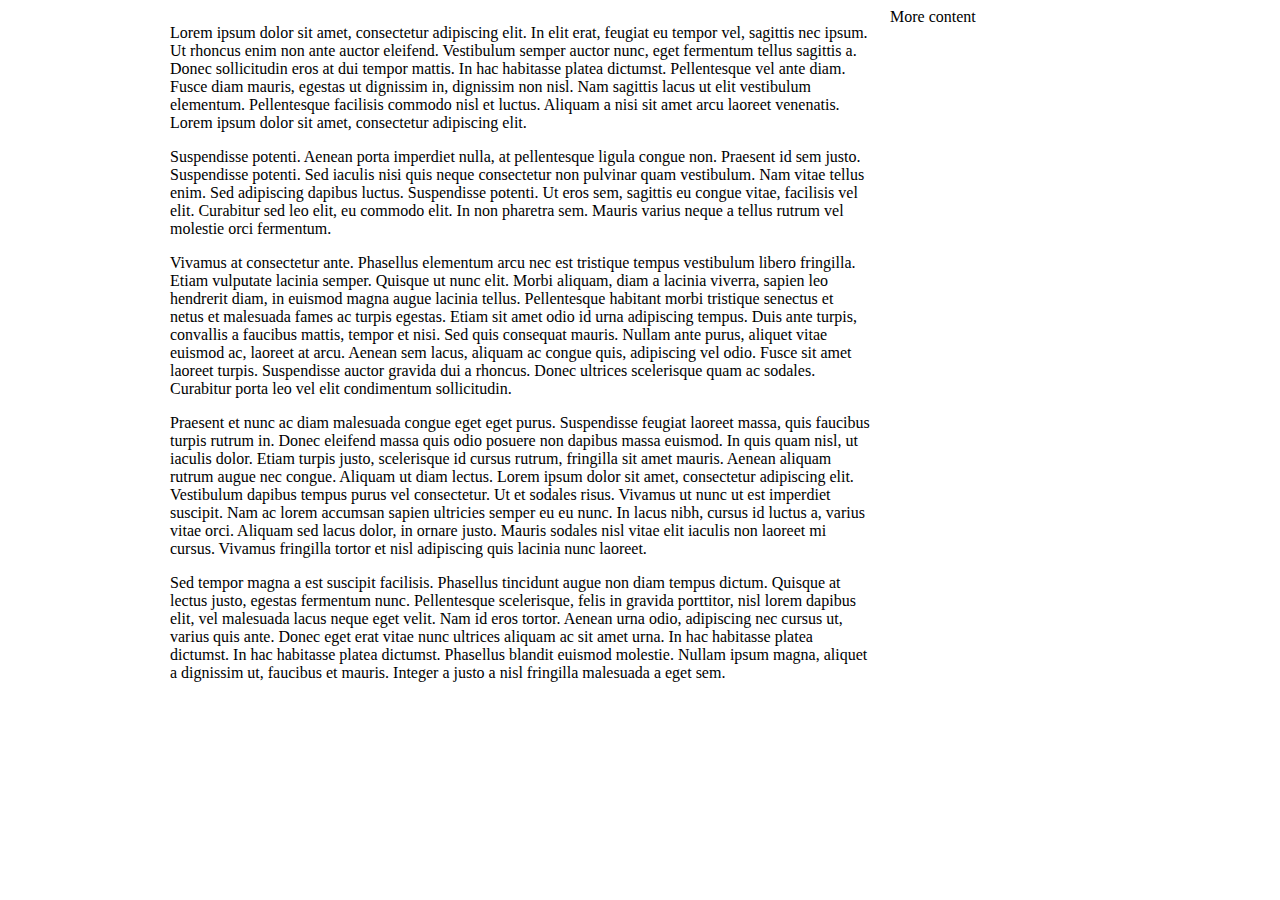
<file: index.html>
<!DOCTYPE html> 
<html xmlns="http://www.w3.org/1999/xhtml"> 
<head>  
<title>Widget PTP</title>
<meta http-equiv="content-type" content="text/html; charset=UTF-8"/> 
<script type="text/javascript" src="http://ajax.googleapis.com/ajax/libs/jquery/1.8.3/jquery.min.js"></script>
<script type="text/javascript" src="http://servicios.usig.buenosaires.gob.ar/usig-js/3.0/usig.AutoCompleterFull.min.js"></script>
<script type="text/javascript" src="http://servicios.usig.buenosaires.gob.ar/usig-js/3.0/usig.RecorridosFull.min.js"></script>
<script type="text/javascript" src="http://servicios.usig.buenosaires.gob.ar/usig-js/3.0/usig.MapaInteractivo.min.js"></script>
<script type="text/javascript" src="geocode_utils.js"></script>
<script type="text/javascript" src="pap_widget.js"></script>
<link rel="stylesheet" type="text/css" media="screen" href="layout.css"/>
</head>
<body>
<div class="container_12">
	<div class="grid_9">
		<p>Lorem ipsum dolor sit amet, consectetur adipiscing elit. In elit erat, feugiat eu tempor vel, sagittis nec ipsum. Ut rhoncus enim non ante auctor eleifend. Vestibulum semper auctor nunc, eget fermentum tellus sagittis a. Donec sollicitudin eros at dui tempor mattis. In hac habitasse platea dictumst. Pellentesque vel ante diam. Fusce diam mauris, egestas ut dignissim in, dignissim non nisl. Nam sagittis lacus ut elit vestibulum elementum. Pellentesque facilisis commodo nisl et luctus. Aliquam a nisi sit amet arcu laoreet venenatis. Lorem ipsum dolor sit amet, consectetur adipiscing elit.</p>

		<p>Suspendisse potenti. Aenean porta imperdiet nulla, at pellentesque ligula congue non. Praesent id sem justo. Suspendisse potenti. Sed iaculis nisi quis neque consectetur non pulvinar quam vestibulum. Nam vitae tellus enim. Sed adipiscing dapibus luctus. Suspendisse potenti. Ut eros sem, sagittis eu congue vitae, facilisis vel elit. Curabitur sed leo elit, eu commodo elit. In non pharetra sem. Mauris varius neque a tellus rutrum vel molestie orci fermentum.</p>

		<p>Vivamus at consectetur ante. Phasellus elementum arcu nec est tristique tempus vestibulum libero fringilla. Etiam vulputate lacinia semper. Quisque ut nunc elit. Morbi aliquam, diam a lacinia viverra, sapien leo hendrerit diam, in euismod magna augue lacinia tellus. Pellentesque habitant morbi tristique senectus et netus et malesuada fames ac turpis egestas. Etiam sit amet odio id urna adipiscing tempus. Duis ante turpis, convallis a faucibus mattis, tempor et nisi. Sed quis consequat mauris. Nullam ante purus, aliquet vitae euismod ac, laoreet at arcu. Aenean sem lacus, aliquam ac congue quis, adipiscing vel odio. Fusce sit amet laoreet turpis. Suspendisse auctor gravida dui a rhoncus. Donec ultrices scelerisque quam ac sodales. Curabitur porta leo vel elit condimentum sollicitudin.</p>

		<p>Praesent et nunc ac diam malesuada congue eget eget purus. Suspendisse feugiat laoreet massa, quis faucibus turpis rutrum in. Donec eleifend massa quis odio posuere non dapibus massa euismod. In quis quam nisl, ut iaculis dolor. Etiam turpis justo, scelerisque id cursus rutrum, fringilla sit amet mauris. Aenean aliquam rutrum augue nec congue. Aliquam ut diam lectus. Lorem ipsum dolor sit amet, consectetur adipiscing elit. Vestibulum dapibus tempus purus vel consectetur. Ut et sodales risus. Vivamus ut nunc ut est imperdiet suscipit. Nam ac lorem accumsan sapien ultricies semper eu eu nunc. In lacus nibh, cursus id luctus a, varius vitae orci. Aliquam sed lacus dolor, in ornare justo. Mauris sodales nisl vitae elit iaculis non laoreet mi cursus. Vivamus fringilla tortor et nisl adipiscing quis lacinia nunc laoreet.</p>

		<p>Sed tempor magna a est suscipit facilisis. Phasellus tincidunt augue non diam tempus dictum. Quisque at lectus justo, egestas fermentum nunc. Pellentesque scelerisque, felis in gravida porttitor, nisl lorem dapibus elit, vel malesuada lacus neque eget velit. Nam id eros tortor. Aenean urna odio, adipiscing nec cursus ut, varius quis ante. Donec eget erat vitae nunc ultrices aliquam ac sit amet urna. In hac habitasse platea dictumst. In hac habitasse platea dictumst. Phasellus blandit euismod molestie. Nullam ipsum magna, aliquet a dignissim ut, faucibus et mauris. Integer a justo a nisl fringilla malesuada a eget sem.</p>
	</div>
	<div class="grid_3">
		<div id="widget_punto_a_punto">
		</div>
		<div>
			More content
		</div>
	</div>
	<script type="text/javascript">
	  $(document).ready(function() {
		  new RecorridosToDestinoMap('widget_punto_a_punto', Array('maipu 986','florida 448','Cabral 804'),940);
	  });
	</script>
	<div class="clear"></div>
</div>
</body>
</html>
</file>
<file: layout.css>
/*
  960 Grid System ~ Core CSS.
  Learn more ~ http://960.gs/

  Licensed under GPL and MIT.
*/

/*
  Forces backgrounds to span full width,
  even if there is horizontal scrolling.
  Increase this if your layout is wider.

  Note: IE6 works fine without this fix.
*/

body {
  min-width: 960px;
}

/* `Container
----------------------------------------------------------------------------------------------------*/

.container_12 {
  margin-left: auto;
  margin-right: auto;
  width: 960px;
}

/* `Grid >> Global
----------------------------------------------------------------------------------------------------*/

.grid_1,
.grid_2,
.grid_3,
.grid_4,
.grid_5,
.grid_6,
.grid_7,
.grid_8,
.grid_9,
.grid_10,
.grid_11,
.grid_12 {
  display: inline;
  float: left;
  margin-left: 10px;
  margin-right: 10px;
}

.push_1, .pull_1,
.push_2, .pull_2,
.push_3, .pull_3,
.push_4, .pull_4,
.push_5, .pull_5,
.push_6, .pull_6,
.push_7, .pull_7,
.push_8, .pull_8,
.push_9, .pull_9,
.push_10, .pull_10,
.push_11, .pull_11 {
  position: relative;
}

/* `Grid >> Children (Alpha ~ First, Omega ~ Last)
----------------------------------------------------------------------------------------------------*/

.alpha {
  margin-left: 0;
}

.omega {
  margin-right: 0;
}

/* `Grid >> 12 Columns
----------------------------------------------------------------------------------------------------*/

.container_12 .grid_1 {
  width: 60px;
}

.container_12 .grid_2 {
  width: 140px;
}

.container_12 .grid_3 {
  width: 220px;
}

.container_12 .grid_4 {
  width: 300px;
}

.container_12 .grid_5 {
  width: 380px;
}

.container_12 .grid_6 {
  width: 460px;
}

.container_12 .grid_7 {
  width: 540px;
}

.container_12 .grid_8 {
  width: 620px;
}

.container_12 .grid_9 {
  width: 700px;
}

.container_12 .grid_10 {
  width: 780px;
}

.container_12 .grid_11 {
  width: 860px;
}

.container_12 .grid_12 {
  width: 940px;
}

/* `Prefix Extra Space >> 12 Columns
----------------------------------------------------------------------------------------------------*/

.container_12 .prefix_1 {
  padding-left: 80px;
}

.container_12 .prefix_2 {
  padding-left: 160px;
}

.container_12 .prefix_3 {
  padding-left: 240px;
}

.container_12 .prefix_4 {
  padding-left: 320px;
}

.container_12 .prefix_5 {
  padding-left: 400px;
}

.container_12 .prefix_6 {
  padding-left: 480px;
}

.container_12 .prefix_7 {
  padding-left: 560px;
}

.container_12 .prefix_8 {
  padding-left: 640px;
}

.container_12 .prefix_9 {
  padding-left: 720px;
}

.container_12 .prefix_10 {
  padding-left: 800px;
}

.container_12 .prefix_11 {
  padding-left: 880px;
}

/* `Suffix Extra Space >> 12 Columns
----------------------------------------------------------------------------------------------------*/

.container_12 .suffix_1 {
  padding-right: 80px;
}

.container_12 .suffix_2 {
  padding-right: 160px;
}

.container_12 .suffix_3 {
  padding-right: 240px;
}

.container_12 .suffix_4 {
  padding-right: 320px;
}

.container_12 .suffix_5 {
  padding-right: 400px;
}

.container_12 .suffix_6 {
  padding-right: 480px;
}

.container_12 .suffix_7 {
  padding-right: 560px;
}

.container_12 .suffix_8 {
  padding-right: 640px;
}

.container_12 .suffix_9 {
  padding-right: 720px;
}

.container_12 .suffix_10 {
  padding-right: 800px;
}

.container_12 .suffix_11 {
  padding-right: 880px;
}

/* `Push Space >> 12 Columns
----------------------------------------------------------------------------------------------------*/

.container_12 .push_1 {
  left: 80px;
}

.container_12 .push_2 {
  left: 160px;
}

.container_12 .push_3 {
  left: 240px;
}

.container_12 .push_4 {
  left: 320px;
}

.container_12 .push_5 {
  left: 400px;
}

.container_12 .push_6 {
  left: 480px;
}

.container_12 .push_7 {
  left: 560px;
}

.container_12 .push_8 {
  left: 640px;
}

.container_12 .push_9 {
  left: 720px;
}

.container_12 .push_10 {
  left: 800px;
}

.container_12 .push_11 {
  left: 880px;
}

/* `Pull Space >> 12 Columns
----------------------------------------------------------------------------------------------------*/

.container_12 .pull_1 {
  left: -80px;
}

.container_12 .pull_2 {
  left: -160px;
}

.container_12 .pull_3 {
  left: -240px;
}

.container_12 .pull_4 {
  left: -320px;
}

.container_12 .pull_5 {
  left: -400px;
}

.container_12 .pull_6 {
  left: -480px;
}

.container_12 .pull_7 {
  left: -560px;
}

.container_12 .pull_8 {
  left: -640px;
}

.container_12 .pull_9 {
  left: -720px;
}

.container_12 .pull_10 {
  left: -800px;
}

.container_12 .pull_11 {
  left: -880px;
}

/* `Clear Floated Elements
----------------------------------------------------------------------------------------------------*/

/* http://sonspring.com/journal/clearing-floats */

.clear {
  clear: both;
  display: block;
  overflow: hidden;
  visibility: hidden;
  width: 0;
  height: 0;
}

/* http://www.yuiblog.com/blog/2010/09/27/clearfix-reloaded-overflowhidden-demystified */

.clearfix:before,
.clearfix:after,
.container_12:before,
.container_12:after {
  content: '.';
  display: block;
  overflow: hidden;
  visibility: hidden;
  font-size: 0;
  line-height: 0;
  width: 0;
  height: 0;
}

.clearfix:after,
.container_12:after {
  clear: both;
}

/*
  The following zoom:1 rule is specifically for IE6 + IE7.
  Move to separate stylesheet if invalid CSS is a problem.
*/

.clearfix,
.container_12 {
  zoom: 1;
}
</file>
